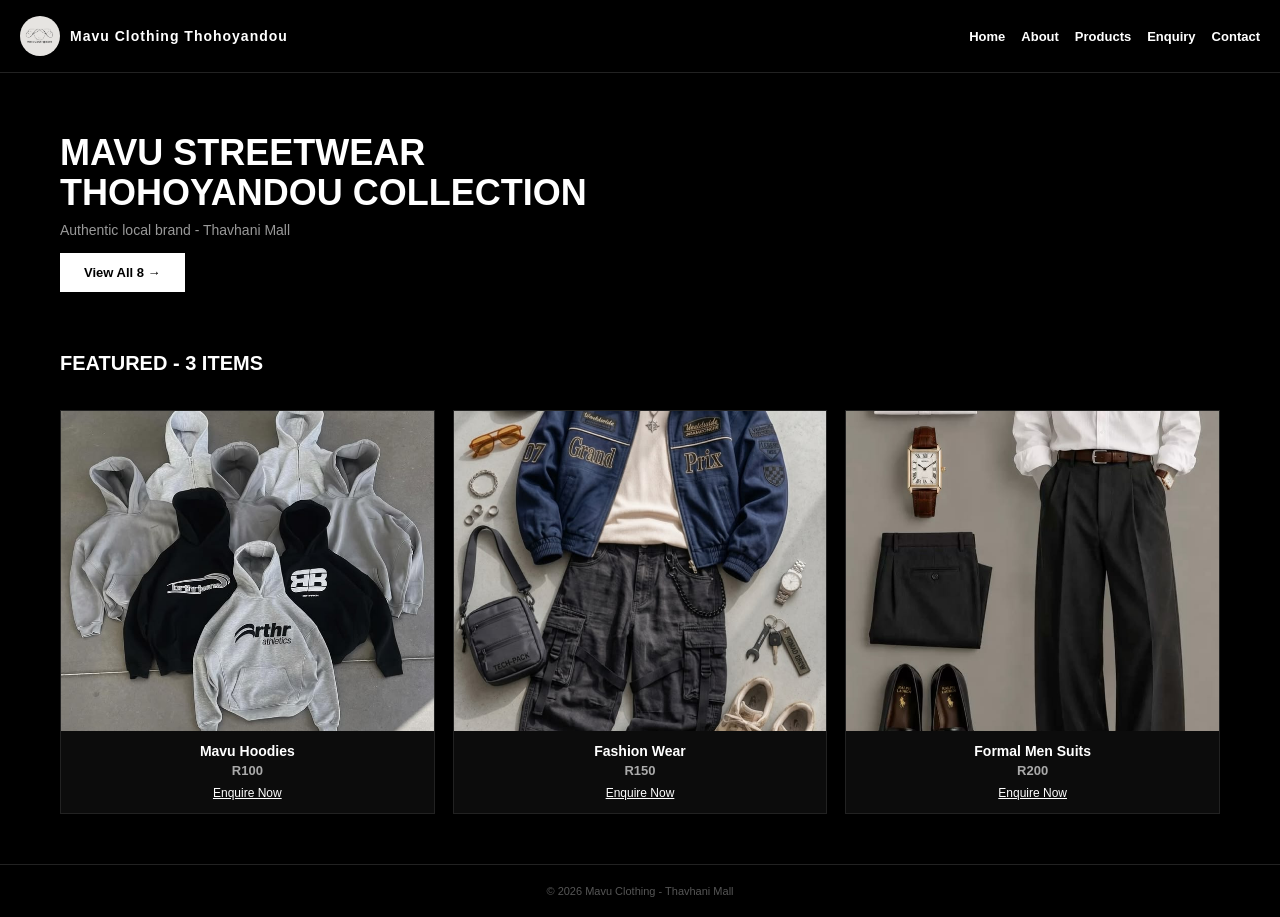
<file: index.html>
<!DOCTYPE html>
<html lang="en">
<head>
  <meta charset="UTF-8">
  <meta name="viewport" content="width=device-width, initial-scale=1.0">
  <title>Mavu Clothing - Thohoyandou</title>
  <link rel="stylesheet" href="style.css">
</head>
<body>
<header>
  <div class="logo-area">
    <img src="images/MavuLogo.png" alt="Mavu Logo">
    <h1>Mavu Clothing Thohoyandou</h1>
  </div>
  <button id="menuBtn">☰</button>
  <nav id="navMenu">
    <a href="index.html">Home</a>
    <a href="about.html">About</a>
    <a href="products.html">Products</a>
    <a href="enquiry.html">Enquiry</a>
    <a href="contact.html">Contact</a>
  </nav>
</header>
<div class="main">
  <div class="hero">
    <h2>Mavu Streetwear<br>Thohoyandou Collection</h2>
    <p>Authentic local brand - Thavhani Mall</p>
    <a href="products.html" class="btn">View All 8 →</a>
  </div>
  <h2 style="padding:20px 0;">Featured - 3 Items</h2>
  <div class="grid">
    <div class="item"><img src="images/hoodies.jpg" class="pic"><div class="info"><h3>Mavu Hoodies</h3><p><strong>R100</strong></p><a href="enquiry.html" class="enq">Enquire Now</a></div></div>
    <div class="item"><img src="images/Fashion.jpg" class="pic"><div class="info"><h3>Fashion Wear</h3><p><strong>R150</strong></p><a href="enquiry.html" class="enq">Enquire Now</a></div></div>
    <div class="item"><img src="images/Formalmen.jpg" class="pic"><div class="info"><h3>Formal Men Suits</h3><p><strong>R200</strong></p><a href="enquiry.html" class="enq">Enquire Now</a></div></div>
  </div>
</div>
<footer><p>&copy; 2026 Mavu Clothing - Thavhani Mall</p></footer>
<script>
document.getElementById('menuBtn').onclick = function(){document.getElementById('navMenu').classList.toggle('show');}
</script>
</body>
</html>
</file>
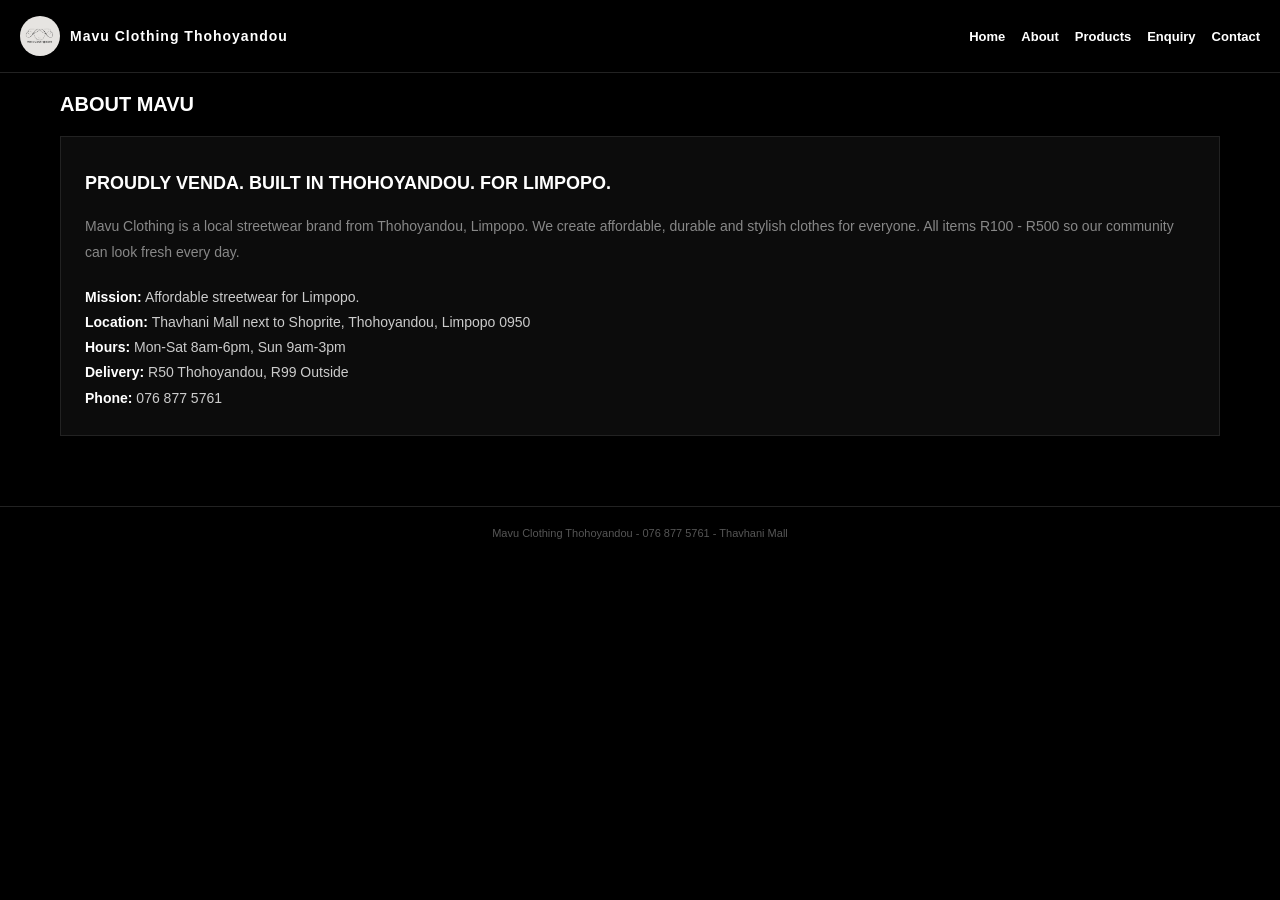
<file: about.html>
<!DOCTYPE html>
<html>
<head>
<meta charset="UTF-8">
<meta name="viewport" content="width=device-width, initial-scale=1.0">
<title>About - Mavu Clothing</title>
<link rel="stylesheet" href="style.css">
<style>
  /* Extra for about page only - up to down format */
  .box {
    background: #0c0c0c;
    border: 1px solid #222;
    padding: 24px;
    margin-top: 20px;
    line-height: 1.8;
  }

  .box p {
    color: #ccc;
    font-size: 14px;
  }

  .logo {
    display: flex;
    align-items: center;
    gap: 10px;
  }

  .logo img {
    width: 40px;
    height: 40px;
    border-radius: 50%;
    background: #111;
    object-fit: cover;
  }

  .logo h1 {
    font-size: 14px;
    font-weight: 900;
    letter-spacing: 1px;
  }

  .hamburger {
    display: none;
    background: none;
    border: 1px solid #333;
    color: #fff;
    padding: 6px 12px;
    font-size: 18px;
    cursor: pointer;
  }

  @media (max-width: 768px) {
    .hamburger {
      display: block;
    }

    #navMenu {
      display: none;
      position: absolute;
      top: 60px;
      right: 0;
      left: 0;
      background: #000;
      flex-direction: column;
      padding: 20px;
      border-bottom: 1px solid #222;
    }

    #navMenu.show {
      display: flex;
    }
  }
</style>
</head>
<body>

<header>
  <div class="logo">
    <img src="images/MavuLogo.png" alt="Mavu Logo" onerror="this.style.display='none'">
    <h1>Mavu Clothing Thohoyandou</h1>
  </div>
  <button class="hamburger" id="hamburger">☰</button>
  <nav id="navMenu">
    <a href="index.html">Home</a>
    <a href="about.html">About</a>
    <a href="products.html">Products</a>
    <a href="enquiry.html">Enquiry</a>
    <a href="contact.html">Contact</a>
  </nav>
</header>

<div class="main">
  <h2>About Mavu</h2>
  <div class="box">
    <p style="font-size:18px; font-weight:700; text-transform:uppercase; color:#fff;">
      Proudly Venda. Built in Thohoyandou. For Limpopo.
    </p>
    <p style="color:#888; margin-top:15px; line-height:1.8;">
      Mavu Clothing is a local streetwear brand from Thohoyandou, Limpopo. 
      We create affordable, durable and stylish clothes for everyone. 
      All items R100 - R500 so our community can look fresh every day.
    </p>
    <p style="margin-top:20px; line-height:1.8;">
      <b style="color:white;">Mission:</b> Affordable streetwear for Limpopo.<br>
      <b style="color:white;">Location:</b> Thavhani Mall next to Shoprite, Thohoyandou, Limpopo 0950<br>
      <b style="color:white;">Hours:</b> Mon-Sat 8am-6pm, Sun 9am-3pm<br>
      <b style="color:white;">Delivery:</b> R50 Thohoyandou, R99 Outside<br>
      <b style="color:white;">Phone:</b> 076 877 5761
    </p>
  </div>
</div>

<footer>Mavu Clothing Thohoyandou - 076 877 5761 - Thavhani Mall</footer>

<script>
  // Fixed menu - no external js file needed
  document.getElementById('hamburger').onclick = function(){
    document.getElementById('navMenu').classList.toggle('show');
  }
</script>

</body>
</html>
</file>
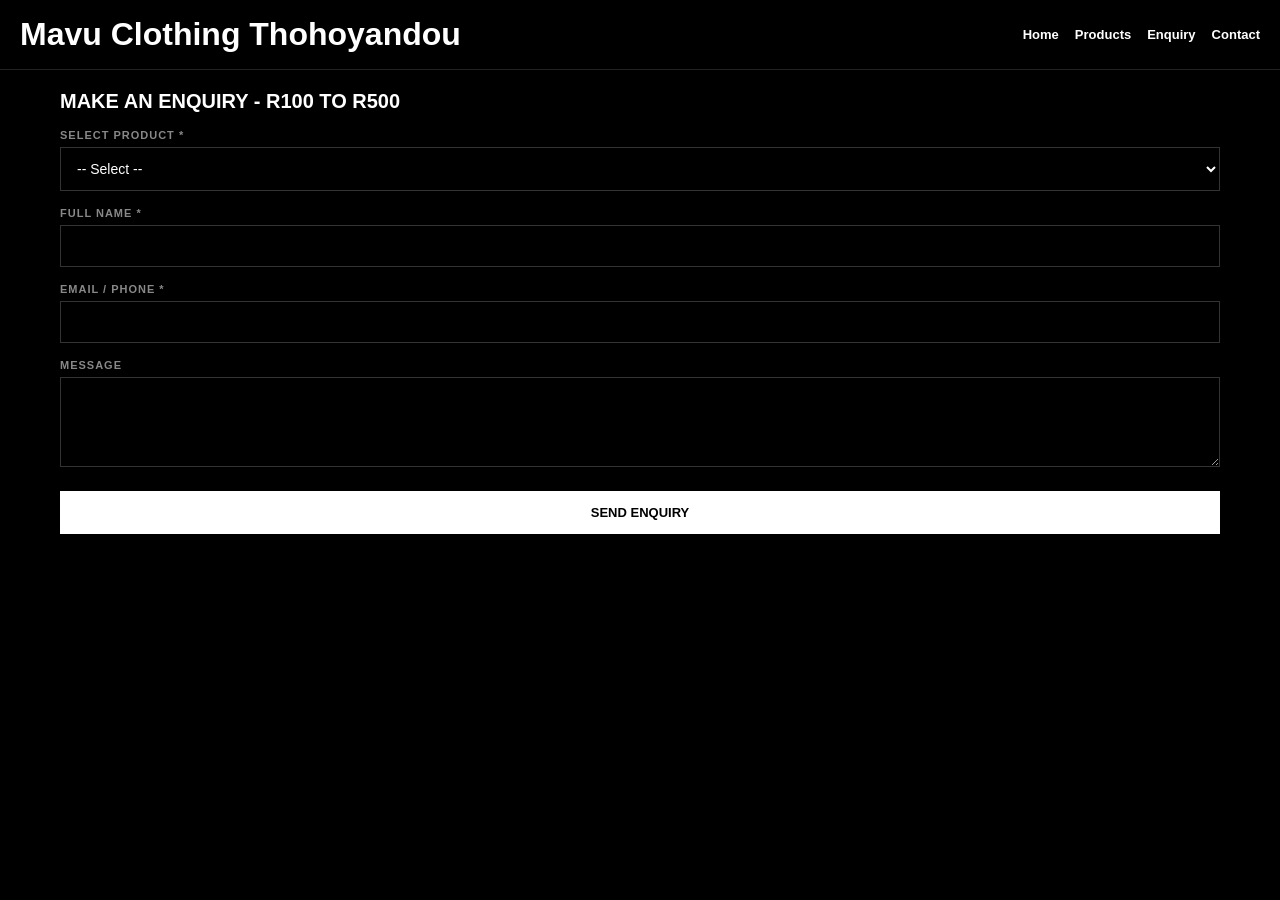
<file: enquiry.html>
<!DOCTYPE html>
<html lang="en">
<head>
<meta charset="UTF-8"><meta name="viewport" content="width=device-width, initial-scale=1.0">
<title>Enquiry - Mavu Clothing</title>
<link rel="stylesheet" href="style.css">
</head>
<body>
<header><h1>Mavu Clothing Thohoyandou</h1><nav><a href="index.html">Home</a> <a href="products.html">Products</a> <a href="enquiry.html">Enquiry</a> <a href="contact.html">Contact</a></nav></header>
<div class="main">
<h2>MAKE AN ENQUIRY - R100 to R500</h2>
<form id="enquiryForm">
<label>SELECT PRODUCT *</label>
<select id="product" name="product" required>
<option value="">-- Select --</option>
<option>Mavu Hoodies Grey & Black - R100</option>
<option>Fashion Wear - R150</option>
<option>Formal Men Suits - R200</option>
<option>Formal Women Dresses - R250</option>
<option>Mens Casual Wear - R300</option>
<option>Summer Shorts - R350</option>
<option>Bulk Colour Shirts - R400</option>
<option>Womens Collection - R500</option>
</select>
<label>FULL NAME *</label><input type="text" id="fullName" name="fullName" required>
<label>EMAIL / PHONE *</label><input type="text" id="contact" name="contact" required>
<label>MESSAGE</label><textarea id="message" name="message" rows="4"></textarea>
<button type="submit" id="submitBtn">SEND ENQUIRY</button>
<p id="formError" style="color:red; display:none;"></p><p id="formSuccess" style="color:green; display:none;"></p>
</form>
</div>
<script>
document.getElementById('enquiryForm').addEventListener('submit', function(e){
 e.preventDefault();
 const p=document.getElementById('product').value;
 const n=document.getElementById('fullName').value.trim();
 const c=document.getElementById('contact').value.trim();
 const err=document.getElementById('formError'); const ok=document.getElementById('formSuccess');
 err.style.display='none'; ok.style.display='none';
 if(p===""){err.textContent="⚠️ Please SELECT PRODUCT!"; err.style.display='block'; return;}
 if(n.length<3){err.textContent="⚠️ Enter FULL NAME!"; err.style.display='block'; return;}
 if(c.length<5){err.textContent="⚠️ Enter EMAIL/PHONE!"; err.style.display='block'; return;}
 const formData=new FormData(this);
 document.getElementById('submitBtn').textContent="⏳ SENDING...";
 fetch("https://formspree.io/f/mayvlokd",{method:"POST",body:formData,headers:{'Accept':'application/json'}})
 .then(()=>{ok.innerHTML="✅ Enquiry sent! Product: "+p; ok.style.display='block'; this.reset(); document.getElementById('submitBtn').textContent="SEND ENQUIRY";})
 .catch(()=>{ok.innerHTML="✅ Enquiry sent! (AJAX) Product: "+p; ok.style.display='block'; this.reset();});
});
</script>
</body>
</html>
</file>
<file: style.css>
/* ========== RESET ========== */
* {
  margin: 0;
  padding: 0;
  box-sizing: border-box;
  font-family: Arial, sans-serif;
}

body {
  background: #000;
  color: #fff;
}

/* ========== HEADER ========== */
header {
  background: #000;
  display: flex;
  justify-content: space-between;
  align-items: center;
  padding: 16px 20px;
  border-bottom: 1px solid #222;
  position: sticky;
  top: 0;
  z-index: 1000;
}

.logo-area,
.logo {
  display: flex;
  align-items: center;
  gap: 10px;
}

.logo-area img,
.logo img {
  width: 40px;
  height: 40px;
  border-radius: 50%;
  background: #111;
  object-fit: cover;
}

.logo-area h1,
.logo h1 {
  font-size: 14px;
  font-weight: 900;
  letter-spacing: 1px;
}

#menuBtn,
#hamburger,
.hamburger {
  display: none;
  background: none;
  border: 1px solid #333;
  color: #fff;
  padding: 6px 12px;
  font-size: 18px;
  cursor: pointer;
}

#mainNav,
#navMenu,
nav {
  display: flex;
  gap: 16px;
}

#mainNav a,
#navMenu a,
nav a {
  color: #fff;
  text-decoration: none;
  font-size: 13px;
  font-weight: 700;
}

#mainNav a:hover,
#navMenu a:hover,
nav a:hover {
  color: #888;
}

/* ========== MAIN ========== */
.main,
main {
  padding: 20px;
  max-width: 1200px;
  margin: 0 auto;
}

.main h2 {
  font-size: 20px;
  font-weight: 900;
  text-transform: uppercase;
}

.main p {
  color: #999;
  font-size: 14px;
  margin-top: 6px;
}

.hero {
  padding: 40px 0;
}

.hero h2 {
  font-size: 36px;
  font-weight: 900;
  line-height: 1.1;
}

.hero p {
  margin-top: 10px;
  color: #999;
  font-size: 14px;
  max-width: 500px;
}

.btn {
  display: inline-block;
  margin-top: 15px;
  background: #fff;
  color: #000;
  padding: 12px 24px;
  text-decoration: none;
  font-weight: 900;
  font-size: 13px;
}

/* ========== GRID ========== */
.grid {
  display: grid;
  grid-template-columns: repeat(3, 1fr);
  gap: 18px;
  margin-top: 15px;
}

.item {
  background: #0c0c0c;
  border: 1px solid #222;
}

.pic {
  width: 100%;
  height: 320px;
  object-fit: cover;
  display: block;
  background: #111;
  cursor: pointer;
}

.info {
  padding: 12px;
  text-align: center;
}

.info h3 {
  font-size: 14px;
}

.info p {
  margin-top: 4px;
  font-size: 13px;
  color: #aaa;
}

.enq {
  display: inline-block;
  margin-top: 8px;
  color: #fff;
  font-size: 12px;
  text-decoration: underline;
}

/* ========== BOXES ========== */
.box,
.form-box {
  background: #0c0c0c;
  border: 1px solid #222;
  padding: 20px;
  margin-bottom: 20px;
  margin-top: 15px;
}

/* ========== FORMS ========== */
form label {
  display: block;
  margin-top: 16px;
  font-size: 11px;
  font-weight: 700;
  text-transform: uppercase;
  letter-spacing: 1px;
  color: #888;
}

form select,
form input,
form textarea {
  width: 100%;
  margin-top: 6px;
  padding: 12px;
  background: #000;
  border: 1px solid #333;
  color: #fff;
  font-size: 14px;
}

form button {
  margin-top: 20px;
  width: 100%;
  padding: 14px;
  background: #fff;
  color: #000;
  border: none;
  font-weight: 900;
  text-transform: uppercase;
  font-size: 13px;
  cursor: pointer;
}

/* ========== FOOTER ========== */
footer {
  border-top: 1px solid #222;
  padding: 20px;
  text-align: center;
  color: #555;
  font-size: 11px;
  margin-top: 30px;
}

/* ========== LIGHTBOX ========== */
#lightbox {
  display: none;
  position: fixed;
  top: 0;
  left: 0;
  width: 100%;
  height: 100%;
  background: rgba(0, 0, 0, 0.9);
  justify-content: center;
  align-items: center;
  z-index: 2000;
}

#lightbox img {
  max-width: 90%;
  max-height: 90%;
}

/* ========== MOBILE ========== */
@media (max-width: 768px) {
  .grid {
    grid-template-columns: 1fr;
  }

  .hero h2 {
    font-size: 28px;
  }

  #menuBtn,
  #hamburger,
  .hamburger {
    display: block;
  }

  #mainNav,
  #navMenu,
  nav {
    display: none;
    position: absolute;
    top: 60px;
    right: 0;
    left: 0;
    background: #000;
    flex-direction: column;
    padding: 20px;
    border-bottom: 1px solid #222;
  }

  #mainNav.show,
  #navMenu.show,
  nav.show {
    display: flex;
  }
}
</file>
